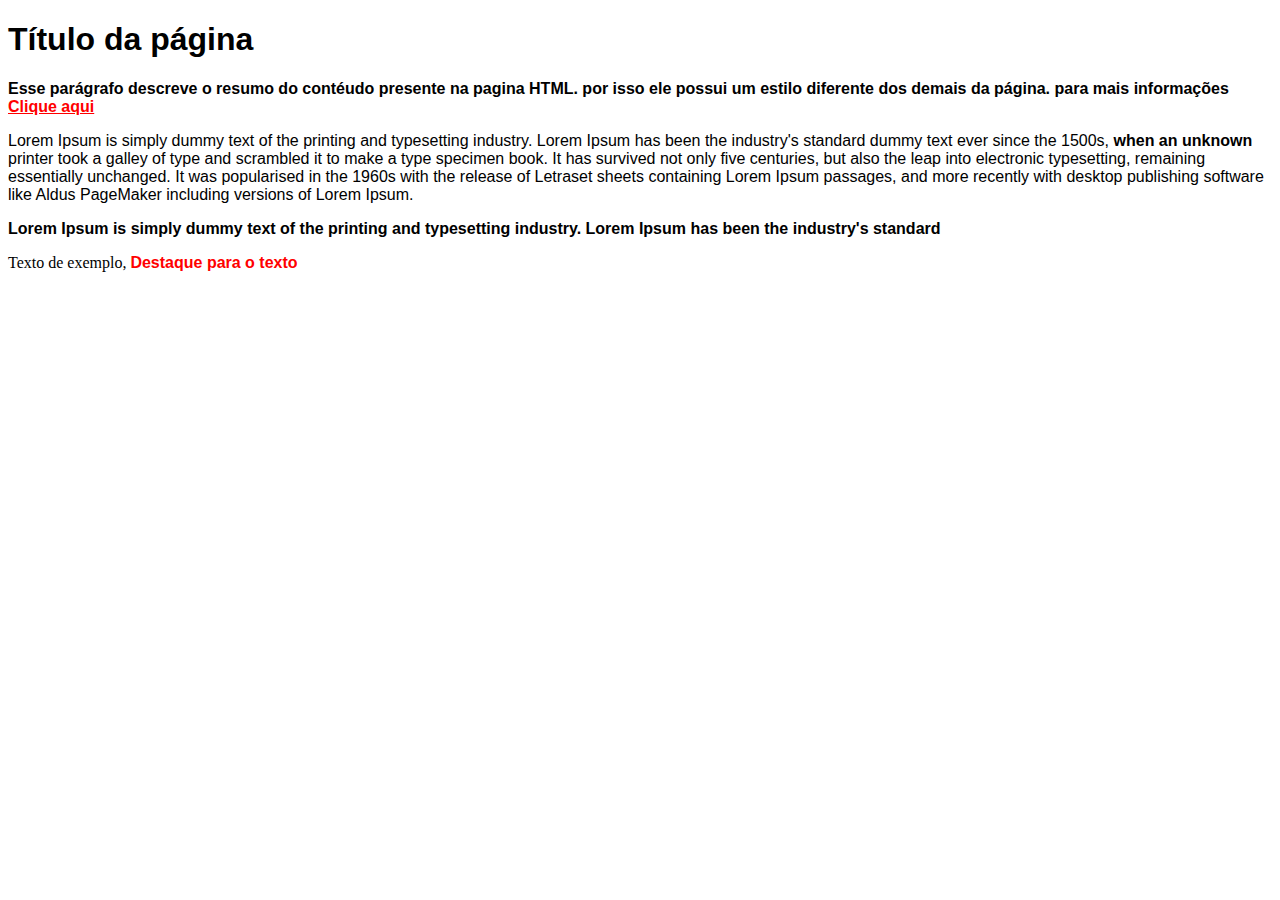
<file: index.html>
<!DOCTYPE html>
<html>
    <head>
        <title> Exercício Seletores</title>
        <link href="Seletores.css" rel="stylesheet">
    </head>
    <body>
        <h1 class="destaque">Título da página </h1>
        <p>
                Esse parágrafo descreve o resumo do contéudo presente na pagina HTML.
                por isso ele possui um estilo diferente dos demais da página.
                para mais informações <a href="http://google.com">Clique aqui</a>
        </p>
        <p >
            Lorem Ipsum is simply dummy text of the printing and typesetting industry. Lorem Ipsum has been the industry's standard 
            dummy text ever since the 1500s, <strong>when an unknown </strong>printer took a galley of type and scrambled it to make a type specimen book. 
            It has survived not only five centuries, but also the leap into electronic typesetting, remaining essentially unchanged. 
            It was popularised in the 1960s with the release of Letraset sheets containing Lorem Ipsum passages, 
            and more recently with desktop publishing software like Aldus PageMaker including versions of Lorem Ipsum.
        </p>
        <p class="destaque">
            Lorem Ipsum is simply dummy text of the printing and typesetting industry. Lorem Ipsum has been the industry's standard 
        </p>
        <div>
            Texto de exemplo, <strong class="destaque">Destaque para o texto</strong>
        </div>
    </body>
</html>
</file>
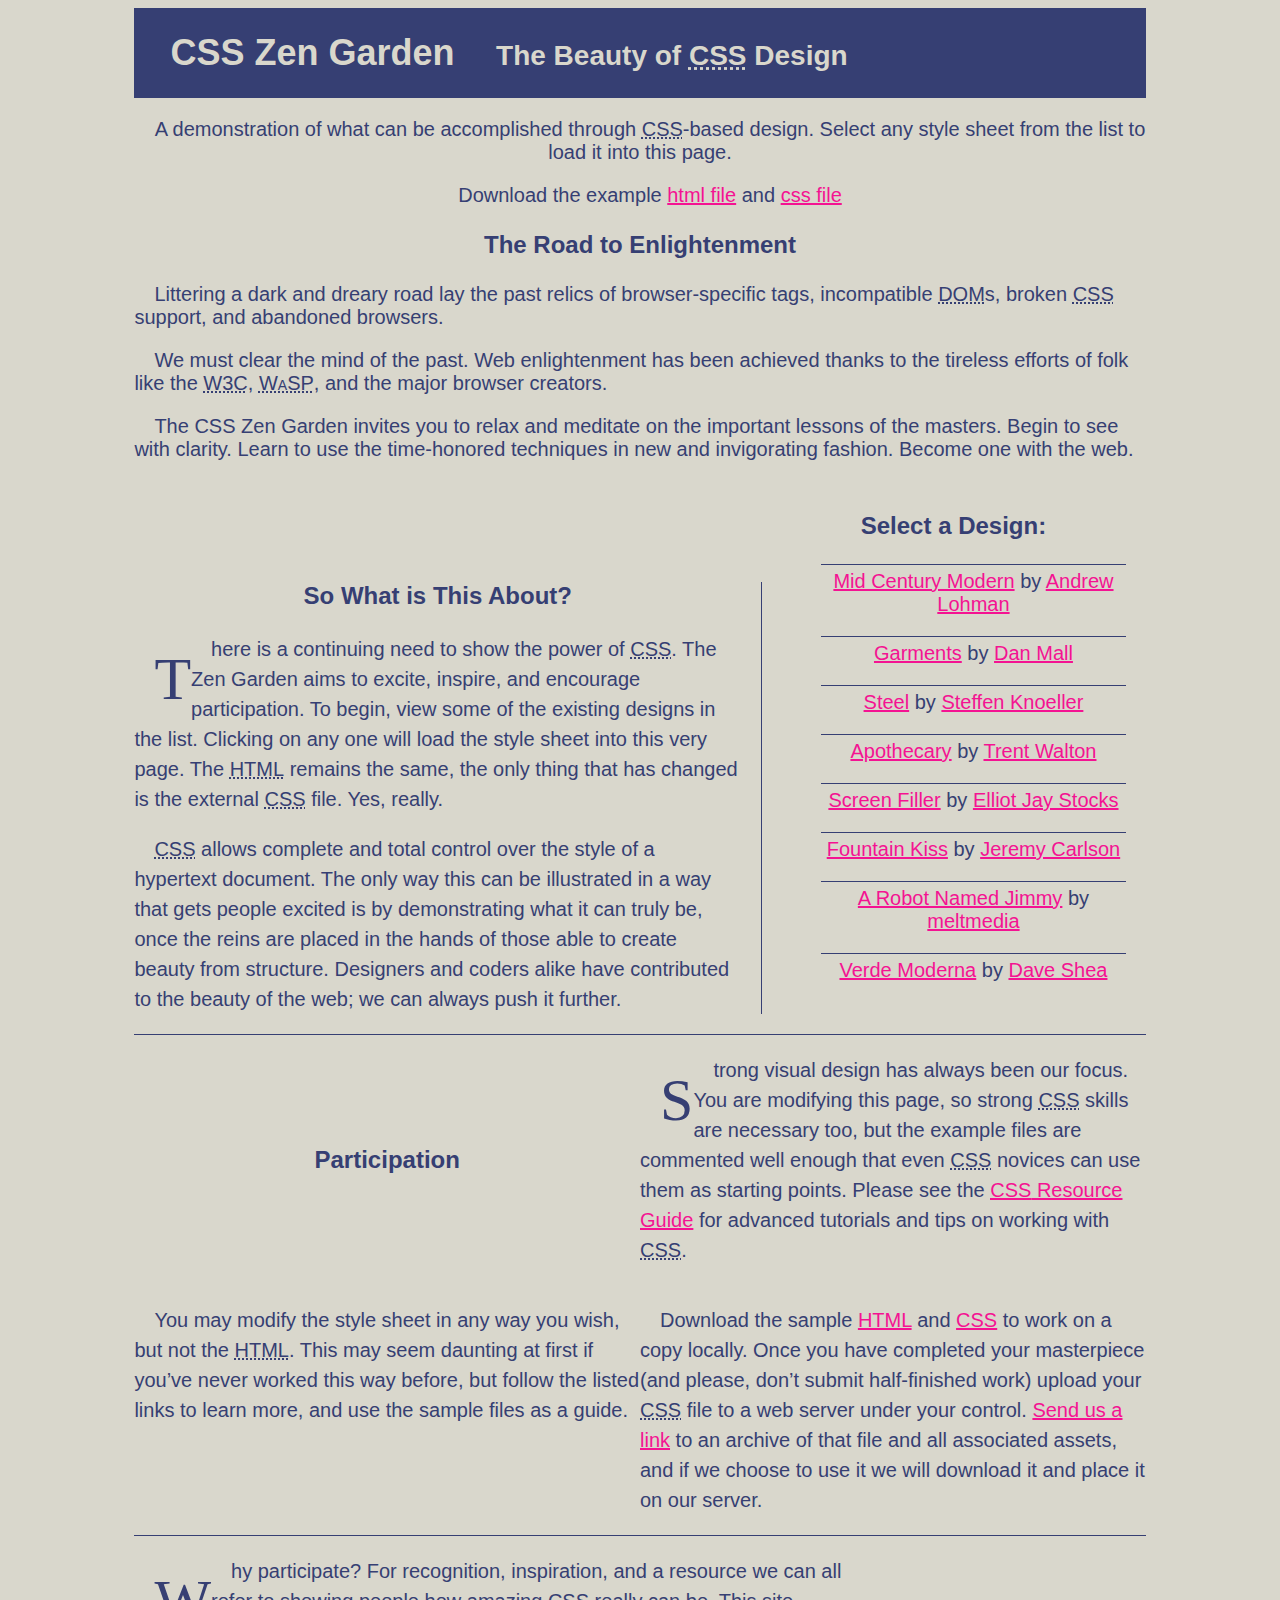
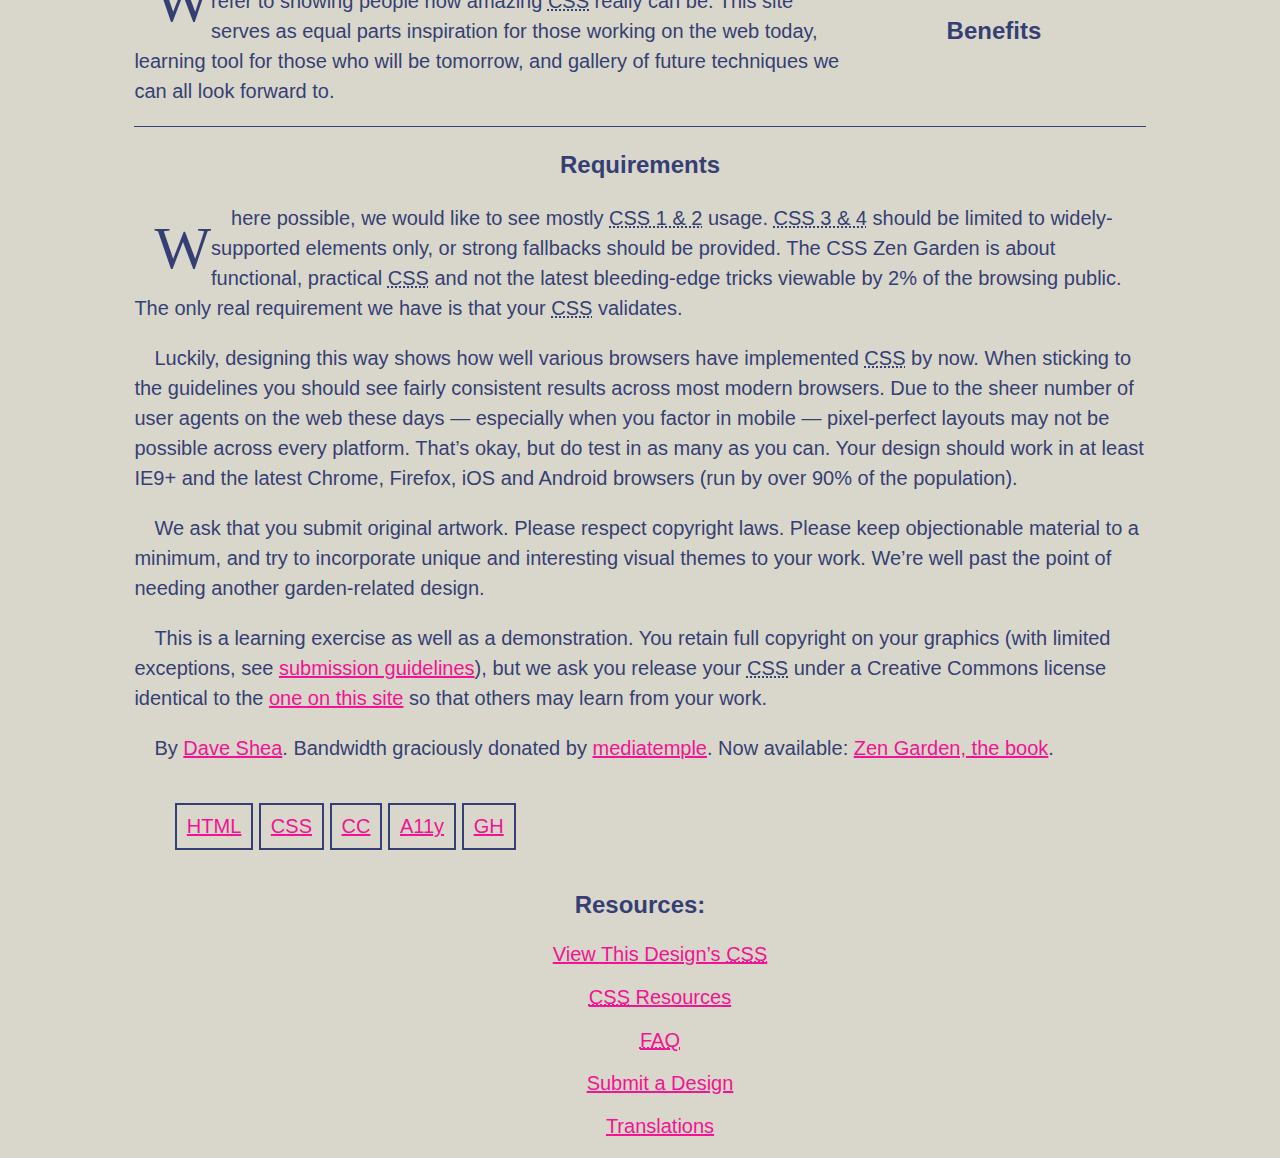
<file: CSS-ZEN-GARDEN/index.html>
<!DOCTYPE html>
<html lang="en">
<head>
	<meta charset="utf-8">
	<title>CSS Zen Garden: The Beauty of CSS Design</title>

		

<link href="style.css" rel="stylesheet" href="">

</head>

<!--



	View source is a feature, not a bug. Thanks for your curiosity and
	interest in participating!

	Here are the submission guidelines for the new and improved csszengarden.com:

	- CSS3? Of course! Prefix for ALL browsers where necessary.
	- go responsive; test your layout at multiple screen sizes.
	- your browser testing baseline: IE9+, recent Chrome/Firefox/Safari, and iOS/Android
	- Graceful degradation is acceptable, and in fact highly encouraged.
	- use classes for styling. Don't use ids.
	- web fonts are cool, just make sure you have a license to share the files. Hosted
	  services that are applied via the CSS file (ie. Google Fonts) will work fine, but
	  most that require custom HTML won't. TypeKit is supported, see the readme on this
	  page for usage instructions: https://github.com/mezzoblue/csszengarden.com/

	And a few tips on building your CSS file:

	- use :first-child, :last-child and :nth-child to get at non-classed elements
	- use ::before and ::after to create pseudo-elements for extra styling
	- use multiple background images to apply as many as you need to any element
	- use the Kellum Method for image replacement, if still needed. http://goo.gl/GXxdI
	- don't rely on the extra divs at the bottom. Use ::before and ::after instead.

		
-->

<body id="css-zen-garden">
<div class="page-wrapper">

	<section class="intro" id="zen-intro">
		<header role="banner">
			<h1>CSS Zen Garden</h1>
			<h2>The Beauty of <abbr title="Cascading Style Sheets">CSS</abbr> Design</h2>
		</header>

		<div class="summary" id="zen-summary" role="article">
			<p>A demonstration of what can be accomplished through <abbr title="Cascading Style Sheets">CSS</abbr>-based design. Select any style sheet from the list to load it into this page.</p>
			<p>Download the example <a href="/examples/index" title="This page's source HTML code, not to be modified.">html file</a> and <a href="/examples/style.css" title="This page's sample CSS, the file you may modify.">css file</a></p>
		</div>

		<div class="preamble" id="zen-preamble" role="article">
			<h3>The Road to Enlightenment</h3>
			<p>Littering a dark and dreary road lay the past relics of browser-specific tags, incompatible <abbr title="Document Object Model">DOM</abbr>s, broken <abbr title="Cascading Style Sheets">CSS</abbr> support, and abandoned browsers.</p>
			<p>We must clear the mind of the past. Web enlightenment has been achieved thanks to the tireless efforts of folk like the <abbr title="World Wide Web Consortium">W3C</abbr>, <abbr title="Web Standards Project">WaSP</abbr>, and the major browser creators.</p>
			<p>The CSS Zen Garden invites you to relax and meditate on the important lessons of the masters. Begin to see with clarity. Learn to use the time-honored techniques in new and invigorating fashion. Become one with the web.</p>
		</div>
	</section>

	<div class="main supporting" id="zen-supporting" role="main">
		<div class="explanation" id="zen-explanation" role="article">
			<h3>So What is This About?</h3>
			<p>There is a continuing need to show the power of <abbr title="Cascading Style Sheets">CSS</abbr>. The Zen Garden aims to excite, inspire, and encourage participation. To begin, view some of the existing designs in the list. Clicking on any one will load the style sheet into this very page. The <abbr title="HyperText Markup Language">HTML</abbr> remains the same, the only thing that has changed is the external <abbr title="Cascading Style Sheets">CSS</abbr> file. Yes, really.</p>
			<p><abbr title="Cascading Style Sheets">CSS</abbr> allows complete and total control over the style of a hypertext document. The only way this can be illustrated in a way that gets people excited is by demonstrating what it can truly be, once the reins are placed in the hands of those able to create beauty from structure. Designers and coders alike have contributed to the beauty of the web; we can always push it further.</p>
		</div>

		<div class="participation" id="zen-participation" role="article">
			<h3>Participation</h3>
			<p>Strong visual design has always been our focus. You are modifying this page, so strong <abbr title="Cascading Style Sheets">CSS</abbr> skills are necessary too, but the example files are commented well enough that even <abbr title="Cascading Style Sheets">CSS</abbr> novices can use them as starting points. Please see the <a href="/pages/resources/" title="A listing of CSS-related resources"><abbr title="Cascading Style Sheets">CSS</abbr> Resource Guide</a> for advanced tutorials and tips on working with <abbr title="Cascading Style Sheets">CSS</abbr>.</p>
			<p>You may modify the style sheet in any way you wish, but not the <abbr title="HyperText Markup Language">HTML</abbr>. This may seem daunting at first if you&#8217;ve never worked this way before, but follow the listed links to learn more, and use the sample files as a guide.</p>
			<p>Download the sample <a href="/examples/index" title="This page's source HTML code, not to be modified.">HTML</a> and <a href="/examples/style.css" title="This page's sample CSS, the file you may modify.">CSS</a> to work on a copy locally. Once you have completed your masterpiece (and please, don&#8217;t submit half-finished work) upload your <abbr title="Cascading Style Sheets">CSS</abbr> file to a web server under your control. <a href="/pages/submit/" title="Use the contact form to send us your CSS file">Send us a link</a> to an archive of that file and all associated assets, and if we choose to use it we will download it and place it on our server.</p>
		</div>

		<div class="benefits" id="zen-benefits" role="article">
			<h3>Benefits</h3>
			<p>Why participate? For recognition, inspiration, and a resource we can all refer to showing people how amazing <abbr title="Cascading Style Sheets">CSS</abbr> really can be. This site serves as equal parts inspiration for those working on the web today, learning tool for those who will be tomorrow, and gallery of future techniques we can all look forward to.</p>
		</div>

		<div class="requirements" id="zen-requirements" role="article">
			<h3>Requirements</h3>
			<p>Where possible, we would like to see mostly <abbr title="Cascading Style Sheets, levels 1 and 2">CSS 1 &amp; 2</abbr> usage. <abbr title="Cascading Style Sheets, levels 3 and 4">CSS 3 &amp; 4</abbr> should be limited to widely-supported elements only, or strong fallbacks should be provided. The CSS Zen Garden is about functional, practical <abbr title="Cascading Style Sheets">CSS</abbr> and not the latest bleeding-edge tricks viewable by 2% of the browsing public. The only real requirement we have is that your <abbr title="Cascading Style Sheets">CSS</abbr> validates.</p>
			<p>Luckily, designing this way shows how well various browsers have implemented <abbr title="Cascading Style Sheets">CSS</abbr> by now. When sticking to the guidelines you should see fairly consistent results across most modern browsers. Due to the sheer number of user agents on the web these days &#8212; especially when you factor in mobile &#8212; pixel-perfect layouts may not be possible across every platform. That&#8217;s okay, but do test in as many as you can. Your design should work in at least IE9+ and the latest Chrome, Firefox, iOS and Android browsers (run by over 90% of the population).</p>
			<p>We ask that you submit original artwork. Please respect copyright laws. Please keep objectionable material to a minimum, and try to incorporate unique and interesting visual themes to your work. We&#8217;re well past the point of needing another garden-related design.</p>
			<p>This is a learning exercise as well as a demonstration. You retain full copyright on your graphics (with limited exceptions, see <a href="/pages/submit/guidelines/">submission guidelines</a>), but we ask you release your <abbr title="Cascading Style Sheets">CSS</abbr> under a Creative Commons license identical to the <a href="http://creativecommons.org/licenses/by-nc-sa/3.0/" title="View the Zen Garden's license information.">one on this site</a> so that others may learn from your work.</p>
			<p role="contentinfo">By <a href="http://www.mezzoblue.com/">Dave Shea</a>. Bandwidth graciously donated by <a href="http://www.mediatemple.net/">mediatemple</a>. Now available: <a href="http://www.amazon.com/exec/obidos/ASIN/0321303474/mezzoblue-20/">Zen Garden, the book</a>.</p>
		</div>

		<footer>
			<a href="http://validator.w3.org/check/referer" title="Check the validity of this site&#8217;s HTML" class="zen-validate-html">HTML</a>
			<a href="http://jigsaw.w3.org/css-validator/check/referer" title="Check the validity of this site&#8217;s CSS" class="zen-validate-css">CSS</a>
			<a href="http://creativecommons.org/licenses/by-nc-sa/3.0/" title="View the Creative Commons license of this site: Attribution-NonCommercial-ShareAlike." class="zen-license">CC</a>
			<a href="http://mezzoblue.com/zengarden/faq/#aaa" title="Read about the accessibility of this site" class="zen-accessibility">A11y</a>
			<a href="https://github.com/mezzoblue/csszengarden.com" title="Fork this site on Github" class="zen-github">GH</a>
		</footer>

	</div>


	<aside class="sidebar" role="complementary">
		<div class="wrapper">

			<div class="design-selection" id="design-selection">
				<h3 class="select">Select a Design:</h3>
				<nav role="navigation">
					<ul>
					<li>
						<a href="/221/" class="design-name">Mid Century Modern</a> by						<a href="http://andrewlohman.com/" class="designer-name">Andrew Lohman</a>
					</li>					<li>
						<a href="/220/" class="design-name">Garments</a> by						<a href="http://danielmall.com/" class="designer-name">Dan Mall</a>
					</li>					<li>
						<a href="/219/" class="design-name">Steel</a> by						<a href="http://steffen-knoeller.de" class="designer-name">Steffen Knoeller</a>
					</li>					<li>
						<a href="/218/" class="design-name">Apothecary</a> by						<a href="http://trentwalton.com" class="designer-name">Trent Walton</a>
					</li>					<li>
						<a href="/217/" class="design-name">Screen Filler</a> by						<a href="http://elliotjaystocks.com/" class="designer-name">Elliot Jay Stocks</a>
					</li>					<li>
						<a href="/216/" class="design-name">Fountain Kiss</a> by						<a href="http://jeremycarlson.com" class="designer-name">Jeremy Carlson</a>
					</li>					<li>
						<a href="/215/" class="design-name">A Robot Named Jimmy</a> by						<a href="http://meltmedia.com/" class="designer-name">meltmedia</a>
					</li>					<li>
						<a href="/214/" class="design-name">Verde Moderna</a> by						<a href="http://www.mezzoblue.com/" class="designer-name">Dave Shea</a>
					</li>					</ul>
				</nav>
			</div>

			<div class="design-archives" id="design-archives">
				<h3 class="archives">Archives:</h3>
				<nav role="navigation">
					<ul>
						<li class="next">
							<a href="/214/page1">
								Next Designs <span class="indicator">&rsaquo;</span>
							</a>
						</li>
						<li class="viewall">
							<a href="/pages/alldesigns/" title="View every submission to the Zen Garden.">
								View All Designs							</a>
						</li>
					</ul>
				</nav>
			</div>

			<div class="zen-resources" id="zen-resources">
				<h3 class="resources">Resources:</h3>
				<ul>
					<li class="view-css">
						<a href="style.css" title="View the source CSS file of the currently-viewed design.">
							View This Design&#8217;s <abbr title="Cascading Style Sheets">CSS</abbr>						</a>
					</li>
					<li class="css-resources">
						<a href="/pages/resources/" title="Links to great sites with information on using CSS.">
							<abbr title="Cascading Style Sheets">CSS</abbr> Resources						</a>
					</li>
					<li class="zen-faq">
						<a href="/pages/faq/" title="A list of Frequently Asked Questions about the Zen Garden.">
							<abbr title="Frequently Asked Questions">FAQ</abbr>						</a>
					</li>
					<li class="zen-submit">
						<a href="/pages/submit/" title="Send in your own CSS file.">
							Submit a Design						</a>
					</li>
					<li class="zen-translations">
						<a href="/pages/translations/" title="View translated versions of this page.">
							Translations						</a>
					</li>
				</ul>
			</div>
		</div>
	</aside>


</div>

<!--

	These superfluous divs/spans were originally provided as catch-alls to add extra imagery.
	These days we have full ::before and ::after support, favour using those instead.
	These only remain for historical design compatibility. They might go away one day.
		
-->
<div class="extra1" role="presentation"></div><div class="extra2" role="presentation"></div><div class="extra3" role="presentation"></div>
<div class="extra4" role="presentation"></div><div class="extra5" role="presentation"></div><div class="extra6" role="presentation"></div>

</body>
</html>
</file>
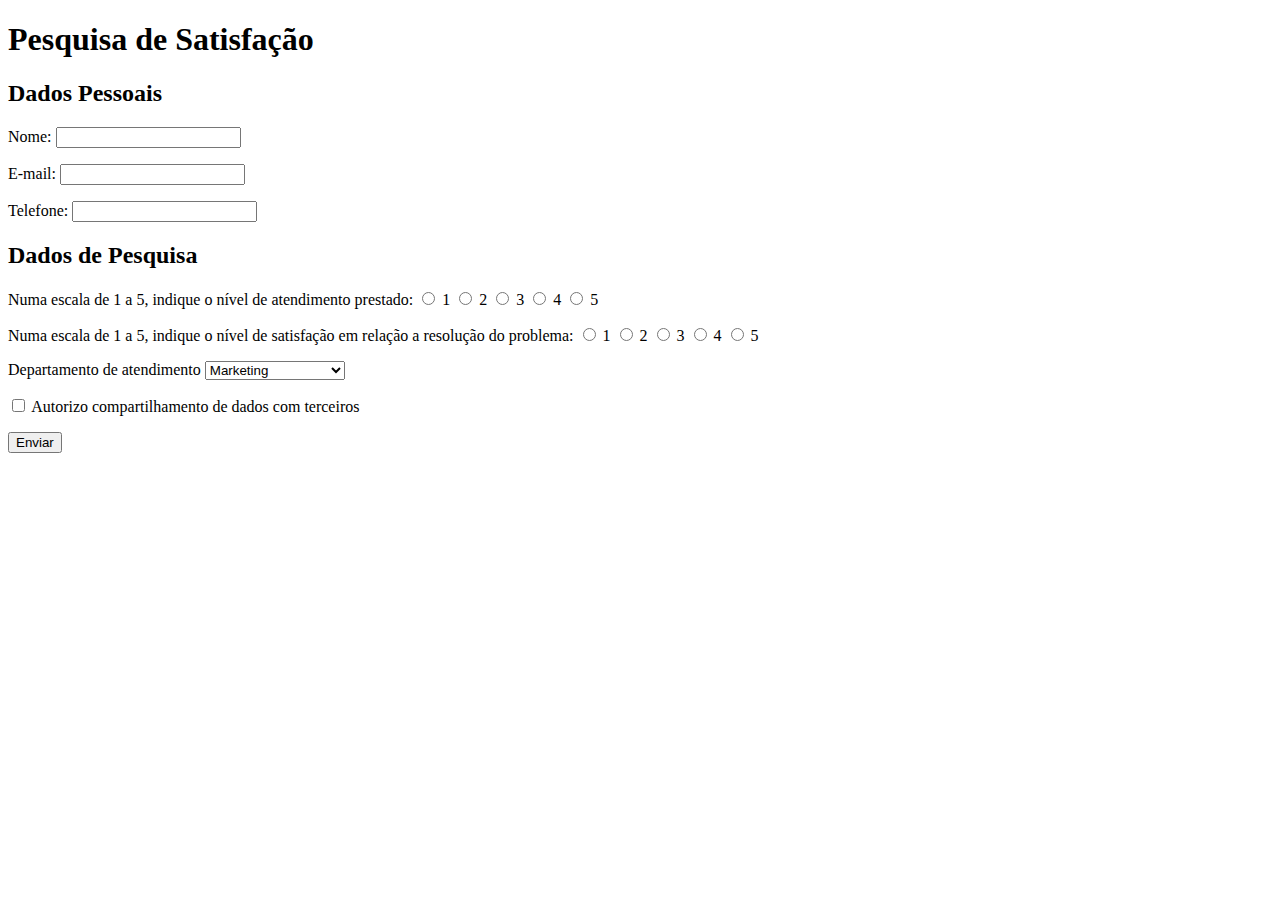
<file: formulario.html>
<!Doctype html>
<html>
    <head>
        <title>Formulário de Pesquisa</title>
    </head>
    <body>
        <h1> Pesquisa de Satisfação</h1>
       <form method="post" action="processar-pesquisa.html">
        <section>
            <h2>Dados Pessoais</h2>
            <p>
                <label for="nome">Nome:</label>
                <input type="text"id="nome"/>
            </p>
            <p>
                <label for="email">E-mail:</label>
                <input type="email"id="email"/>
            </p>
            <p>
                <label for="telefone">Telefone:</label/>
                <input type="tel"id="telefone" />
            </p>
        </section>
        <section>
            <h2>Dados de Pesquisa</h2>
            <p>
                Numa escala de 1 a 5, indique o nível de atendimento prestado:
                <input type="radio" id="1"name="nivel-atendimento">
                <label for="1">1</label>
                <input type="radio" id="2"name ="nivel-atendimento">
                <label for="2">2</label>
                <input type="radio" id="3"name ="nivel-atendimento">
                <label for="3">3</label>
                <input type="radio" id="4"name ="nivel-atendimento">
                <label for="4">4</label>
                <input type="radio" id="5"name ="nivel-atendimento">
                <label for="5">5</label>
              

            </p>
            <p>
                Numa escala de 1 a 5, indique o nível de satisfação em relação a resolução do problema:
                <input type="radio" id="1"name="nivel-resolucao">
                <label for="1">1</label>
                <input type="radio" id="2"name ="nivel-resolucao">
                <label for="2">2</label>
                <input type="radio" id="3"name ="nivel-resolucao">
                <label for="3">3</label>
                <input type="radio" id="4"name ="nivel-resolucao">
                <label for="4">4</label>
                <input type="radio" id="5"name ="nivel-resolucao">
                <label for="5">5</label>
            </p>
            <p>
<label for="departamento">Departamento de atendimento</label>
    <select>        
        <option> Marketing</option>
        <option> Financeiro</option>
        <option> Comercial</option>
        <option> Logística</option>
        <option> Recursos Humanos</option>

    </select>
            </p>
            <p>
                <input type="checkbox" id="compartilhar-dados">
                <label for="compartilhar-dados">Autorizo compartilhamento de dados com terceiros</label>
            </p>
     
        </section>
<input type="submit"value="Enviar">
       </form>
    </body>
</html>
</file>
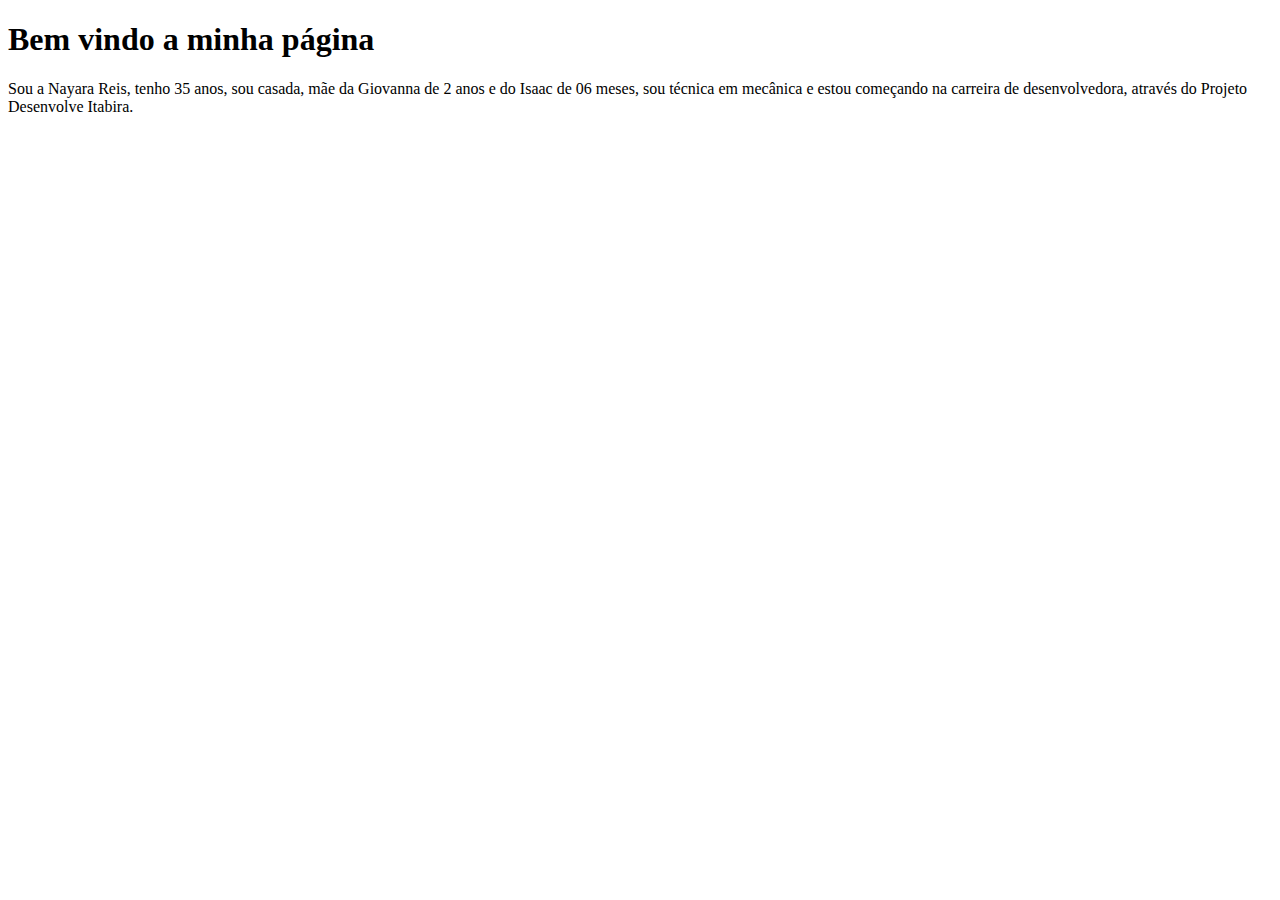
<file: nayarareis.html>
<!DOCTYPE html>
<html>
    <head>
        <title>Nayara Reis</title>
</head>
<body>
    <h1>Bem vindo a minha página</h1>
    <p>
        Sou a Nayara Reis, tenho 35 anos, sou casada, mãe da Giovanna de 2 anos e do Isaac de 06 meses, 
        sou técnica em mecânica e estou começando na carreira de desenvolvedora, através do Projeto Desenvolve Itabira.
    </p>
</body>
</html>
</file>
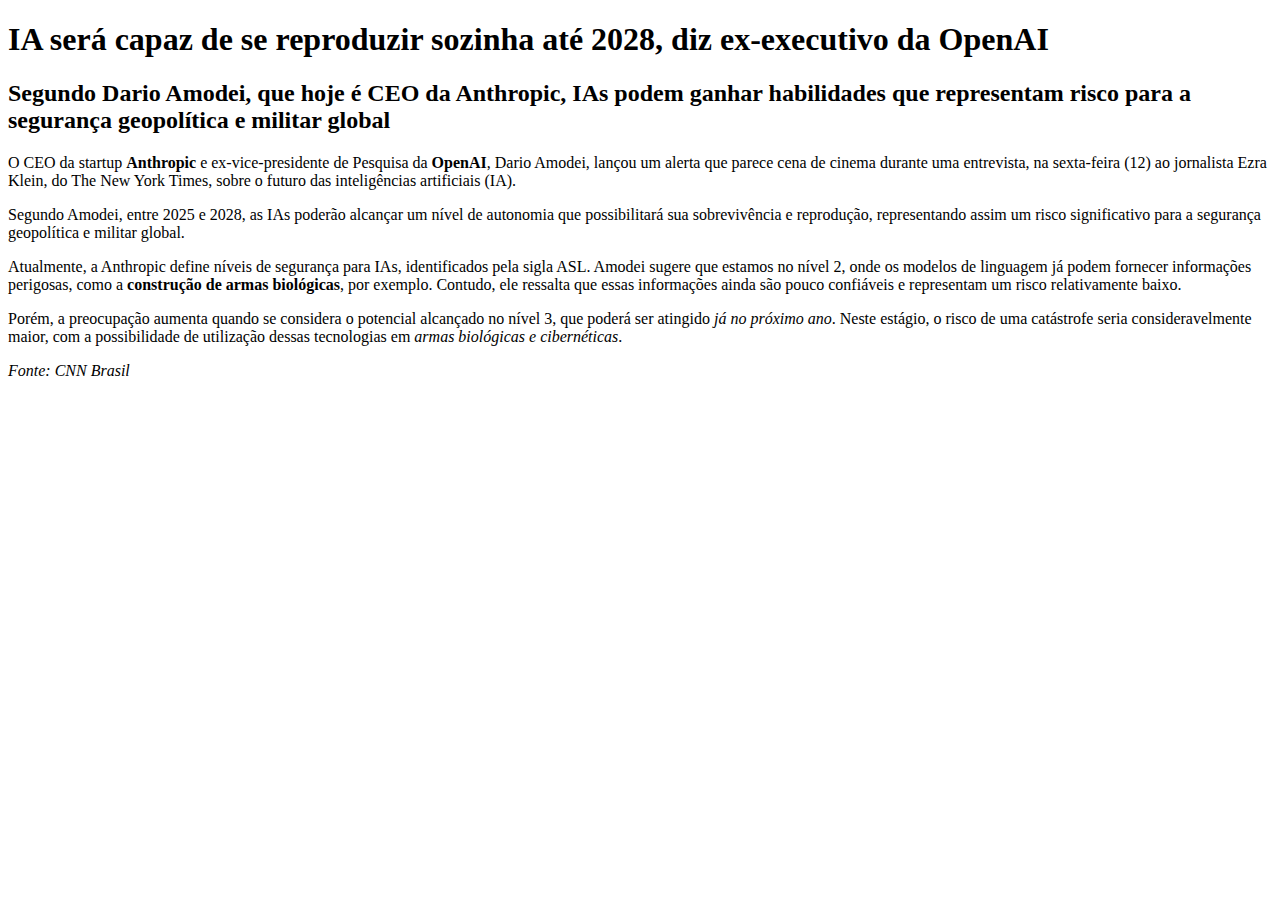
<file: noticia.html>
<!DOCTYPE html>
<html>
    <head> 
        <title> Meu portal de notícias</title>
    </head>
    <body> 
        <h1> IA será capaz de se reproduzir sozinha até 2028, 
            diz ex-executivo da OpenAI</h1>
<h2> Segundo Dario Amodei, que hoje é CEO da Anthropic, IAs podem ganhar habilidades 
    que representam risco para a segurança geopolítica e militar global</h2> 
    <p>
        O CEO da startup <strong>Anthropic</strong> e ex-vice-presidente de Pesquisa da <strong>OpenAI</strong>, 
        Dario Amodei, lançou um alerta que parece cena de cinema durante uma entrevista, 
        na sexta-feira (12) ao jornalista Ezra Klein, do The New York Times, 
        sobre o futuro das inteligências artificiais (IA).
    </p>  
    <p>
        Segundo Amodei, entre 2025 e 2028, as IAs poderão alcançar um nível de 
        autonomia que possibilitará sua sobrevivência e reprodução, representando assim
         um risco significativo para a segurança geopolítica e militar global.
    </p> 
    <p>
        Atualmente, a Anthropic define níveis de segurança para IAs, 
        identificados pela sigla ASL. Amodei sugere que estamos no nível 2, 
        onde os modelos de linguagem já podem fornecer informações perigosas, 
        como a <strong> construção de armas biológicas</strong>, por exemplo. Contudo, ele ressalta que essas informações 
        ainda são pouco confiáveis e representam um risco relativamente baixo.
    </p>
    <p>
        Porém, a preocupação aumenta quando se considera o potencial alcançado no nível 3, 
        que poderá ser atingido <em>já no próximo ano</em>. Neste estágio, o risco de uma catástrofe 
        seria consideravelmente maior, com a possibilidade de utilização dessas tecnologias 
        em <em>armas biológicas e cibernéticas</em>.
    </p>
    <p> <em>Fonte: CNN Brasil</em></p>

    </body>
</html>
</file>
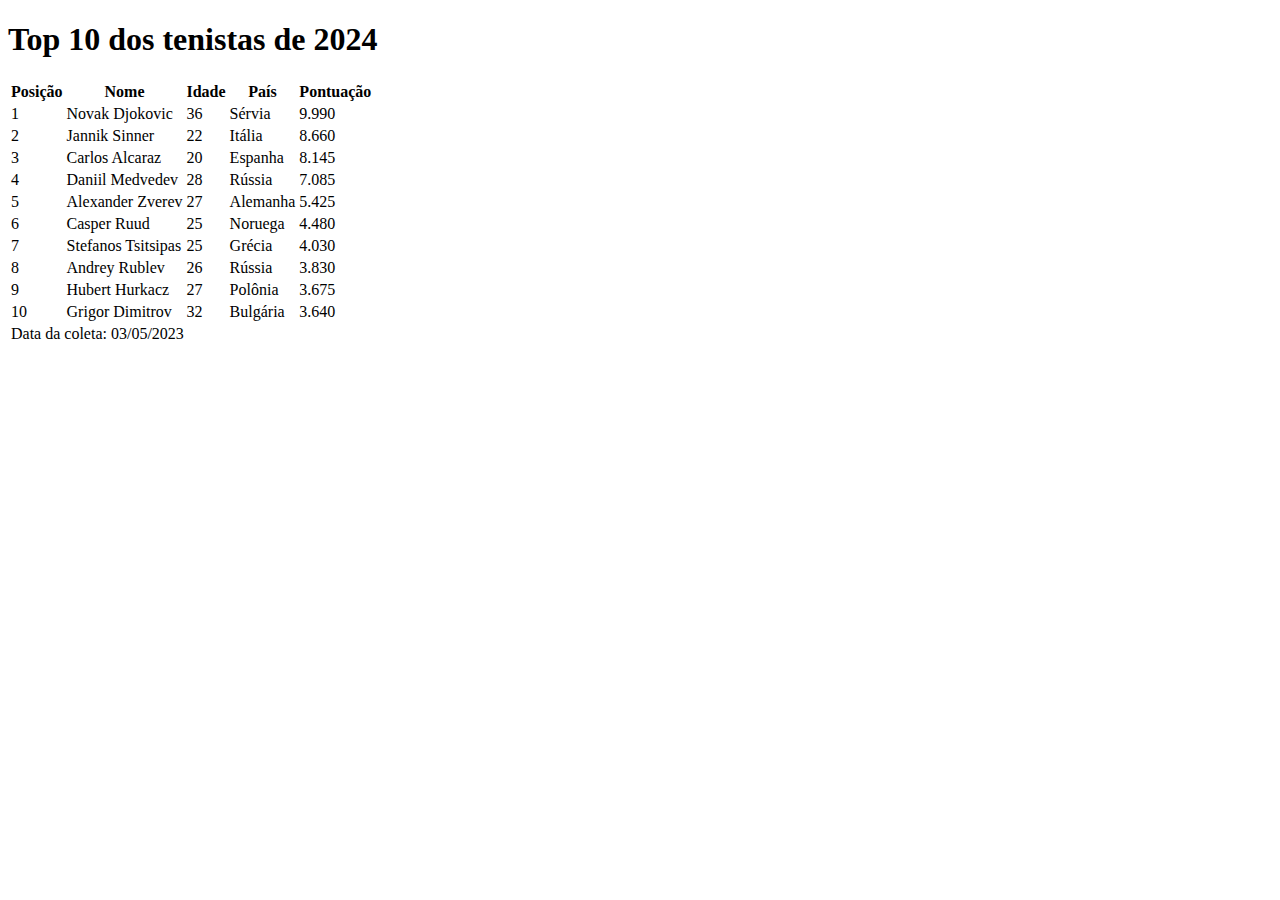
<file: tenistas.html>
<!DOCTYPE html>
<html>
    <head>
        <title>Ranking de Tenistas</title>
    </head>
    <body>
        <h1>Top 10 dos tenistas de 2024 </h1>
        <table>
            <thead>
                <tr>
                    <th>Posição</th>
                    <th>Nome</th>
                    <th>Idade</th>
                    <th>País</th>
                    <th>Pontuação</th>
                </tr>
            </thead>
            <tbody>
                <tr>
                    <td>1</td>
                    <td>Novak Djokovic</td>
                    <td>36</td>
                    <td>Sérvia</td>
                    <td>9.990</td>
                </tr>
                <tr>
                    <td>2</td>
                    <td>Jannik Sinner</td>
                    <td>22</td>
                    <td>Itália</td>
                    <td>8.660</td>
                </tr>
                <tr>
                    <td>3</td>
                    <td>Carlos Alcaraz</td>
                    <td>20</td>
                    <td>Espanha</td>
                    <td>8.145</td>

                </tr>
                <tr>
                    <td>4</td>
                    <td>Daniil Medvedev</td>
                    <td>28</td>
                    <td>Rússia</td>
                    <td>7.085</td>

                </tr>
                <tr>
                    <td>5</td>
                    <td>Alexander Zverev</td>
                    <td>27</td>
                    <td>Alemanha</td>
                    <td>5.425</td>
                </tr>
                <tr>
                    <td>6</td>
                    <td>Casper Ruud</td>
                    <td>25</td>
                    <td>Noruega</td>
                    <td>4.480</td>
                </tr>
                <tr>
                    <td>7</td>
                    <td>Stefanos Tsitsipas</td>
                    <td>25</td>
                    <td>Grécia</td>
                    <td>4.030</td>
                </tr>
                <tr>
                    <td>8</td>
                    <td>Andrey Rublev</td>
                    <td>26</td>
                    <td>Rússia</td>
                    <td>3.830</td>
                </tr>
                <tr>
                    <td>9</td>
                    <td>Hubert Hurkacz</td>
                    <td>27</td>
                    <td>Polônia</td>
                    <td>3.675</td>
                </tr>
                <tr>
                    <td>10</td>
                    <td>Grigor Dimitrov</td>
                    <td>32</td>
                    <td>Bulgária</td>
                    <td>3.640</td>
                </tr>
            </tbody>
            <tfoot>
                <tr>
                    <td colspan="5">Data da coleta: 03/05/2023</td>
                </tr>
            </tfoot>
        </table>
    </body>
</html>
</file>
<file: Seletores.css>
a{
    color: red;
}
a:hover{
    color: lime
}

p{
    font-family: 'Arial';
}
h1+ p {
    font-weight: bold;
}
.destaque {
    font-family: Arial;
}
p.destaque {
    font-weight: bold;

}
strong.destaque{
    color: red;
}
</file>
<file: CSS-ZEN-GARDEN/style.css>
/* Color Theme Swatches in Hex */

/*.Arquitetura-1-hex { color: #363F73; }
.Arquitetura-2-hex { color: #D9D7CC; }
.Arquitetura-3-hex { color: #733702; }
.Arquitetura-4-hex { color: #A68C76; }
.Arquitetura-5-hex { color: #735443; }
*/

html {
    background:#D9D7CC ; /*exercício 11  Css*/
    color: #363F73;

    font-size: 20px;   /*exercício 12  Estilização*/
    font-family: Arial, Helvetica, sans-serif;  /*exercício 12  Estilização*/

}
p{
    text-indent: 1em;  /*exercício 12  Estilização*/
}
h1,h2,h3 {
    text-align: center;
}
h1 {font-size: 1.8rem;}
h2 {font-size: 1.4rem;}
h3 {font-size: 1.2rem;}

.summary{text-align: center;}    /*exercício 12  Estilização*/

.main p{ line-height: 1.5;}   /*exercício 12  Estilização*/

abbr{font-variant: small-caps;}  /*exercício 12  Estilização*/

#zen-intro{ height: 550px;}/*exercício 13 Box model*/

#design-archives{ /*exercício 13 Box model*/
    display: none;
}

#zen-intro header{ /*exercício 13 Box model*/
    background-color: #363F73;
    color: #D9D7CC;
}

#zen-intro header h1, #zen-intro header h2{/*exercício 13 Box model*/
    display: inline-block
}
.page-wrapper{/*exercício 13 Box model*/
    width: 80%;
    max-width: 1280px;
    margin: auto;

}

#zen-intro header h1{/*exercício 13 Box model*/
    margin-left: 1em;
    margin-right: 1em;
}
aside ul {/*exercício 13 Box model*/
    list-style-type: none;

}

aside ul li{   /*exercício 13 Box model*/
    margin:1em;
    text-align: center;
}

.main footer {        /*exercício 13 Box model*/
    margin: 4%;
}
.main footer a{          /*exercício 13 Box model*/
    border:solid 2px #363F73 ;
    padding: 0.5em;
    display: inline-block
}


.page-wrapper{/*exercício 14 posicionamento*/          
    position: relative;
}
.explanation{/*exercício 14 posicionamento*/
    width: 60%;
    border-right: #363F73 solid 1px;
    padding-right: 2%;
}

.design-selection{/*exercício 14 posicionamento*/
    position: absolute;
    top: 480px;
    left: 62%;
    padding-left: 1;
    padding-right: 1;
}



.participation {/*exercício 15 - Flexbox*/
    display: flex;
    flex-wrap: wrap;
    border-top:#363F73 solid 1px;
}
.participation h3 {

    align-self: center;
}

.participation h3, .participation p{

    flex-basis: 50%;
}
.supprting footer{
    display: flex;
    justify-content: space-evenly;
}

.benefits{
    display: flex;
    border-top:#363F73 solid 1px;
    border-bottom: #363F73 solid 1px;

}

.benefits p{
    flex-basis: 70%;
}
.benefits h3{
    order: 2;
    align-self: center;
    flex-basis: 30%;
}

a {color:#f41392;}/*exercício 16 - Pseudo*/

a:hover { color: rgba(255, 127, 208, 0.484) ;}


.main p:first-of-type::first-letter {/*exercício 16 - Pseudo*/
    font-size: 3em;
    font-family: 'Times New Roman', Times, serif;
    float: left;
}

.design-selection li{/*exercício 16 - Pseudo*/
    border-top: #363F73 solid 1px;
    padding-top: 5px;
}
.design-selection li:last-of-type{/*exercício 16 - Pseudo*/
    border-top: #363F73 solid 1px;
    padding-top: 5px;
}

/*exercicio 17*/

@media screen and ( max-width: 768px){
    .design-selection{
        position: static;
        width: 100%;
    }
    .explanation{ 
        border-right: none;
        width: 100%;
    }
    #zen-intro{
        height: auto;
    }
    .participation{
        flex-direction: column;
    }
    p{text-indent: 0;

    }
}

@media print{
    html {
        font-family: 'Times New Roman', Times, serif;

    }
    #zen-intro header{
        background-color: #D9D7CC;
        color: #363F73;
    }
    .design-selection{
        position: static;
        width: 100%;
    }
    .explanation{ 
        border-right: none;
        width: 100%;
    }
    #zen-intro{
        height: auto;
    }
    .participation{
        flex-direction: column;
    }
}
</file>
